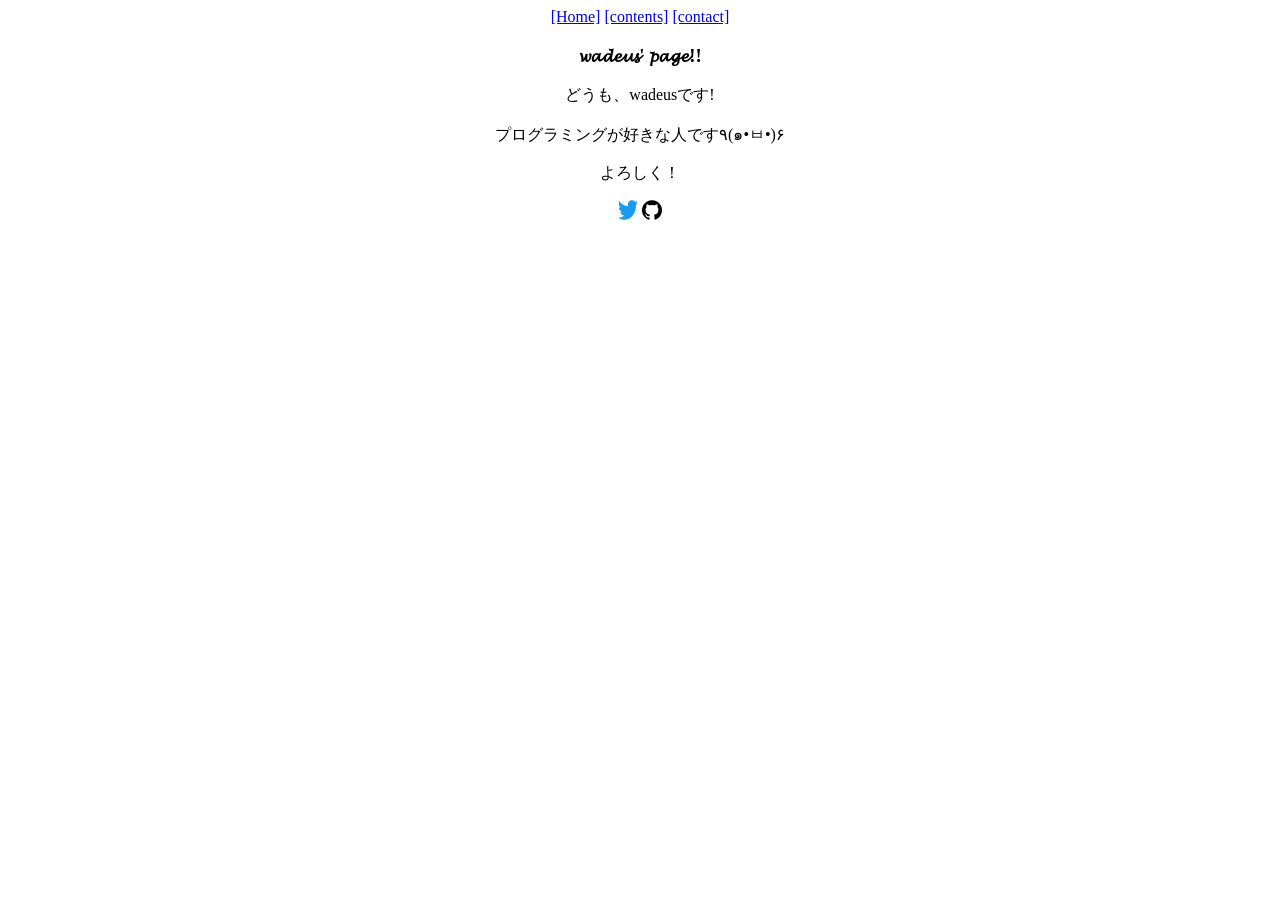
<file: index.html>
<!DOCTYPE HTML>
<html lang="ja">
  <head>
    <meta charset="utf-8">
    <title>wadeusのページ!</title>
    <meta name="description" content="wadeusのwebサイトだよ">
    <meta name="viewport" content="width=device-width, initial-scale=1.0">
    <link rel="stylesheet" href="stylesheet.css">
    <link rel="icon" type="icon/png" href="/favicon.png">
    <link rel="stylesheet" href="https://cdnjs.cloudflare.com/ajax/libs/animate.css/4.1.1/animate.min.css">
    <meta name="google-site-verification" content="o_3ywpMWX5omA-CrPSJ_1mOC5VK29m7hr-fSJmMbclQ" />
  </head>
  <body>
    <header>
      <nav>
        <div class="link">
        <a href="https://wadeus.github.io">[Home]</a>
        <a href="https://wadeus.github.io/contents">[contents]</a>
        <a href="https://wadeus.github.io/contact">[contact]</a>
        </div>
      </nav>
    </header>
    <article>
      <section>
        <h1 class="animate__animated animate__backInDown">𝔀𝓪𝓭𝓮𝓾𝓼' 𝓹𝓪𝓰𝓮!!</h1>
      </section>
      <section class="animate__animated animate__jackInTheBox">
        <p>どうも、wadeusです!</p>
        <p>プログラミングが好きな人です٩(๑•ㅂ•)۶</p>
        <p>よろしく！</p>
      </section>
    </article>
    <footer>
      <div align="center">
        <a href="https://twitter.com/intent/user?user_id=1363013807732191235"><img src="images/twitter.png" alt="Twitter"></a>
        <a href="https://github.com/wadeus"><img src="images/github.png" alt="GitHub"></a>
      </div>
    </footer>
  </body>
  </html>
</file>
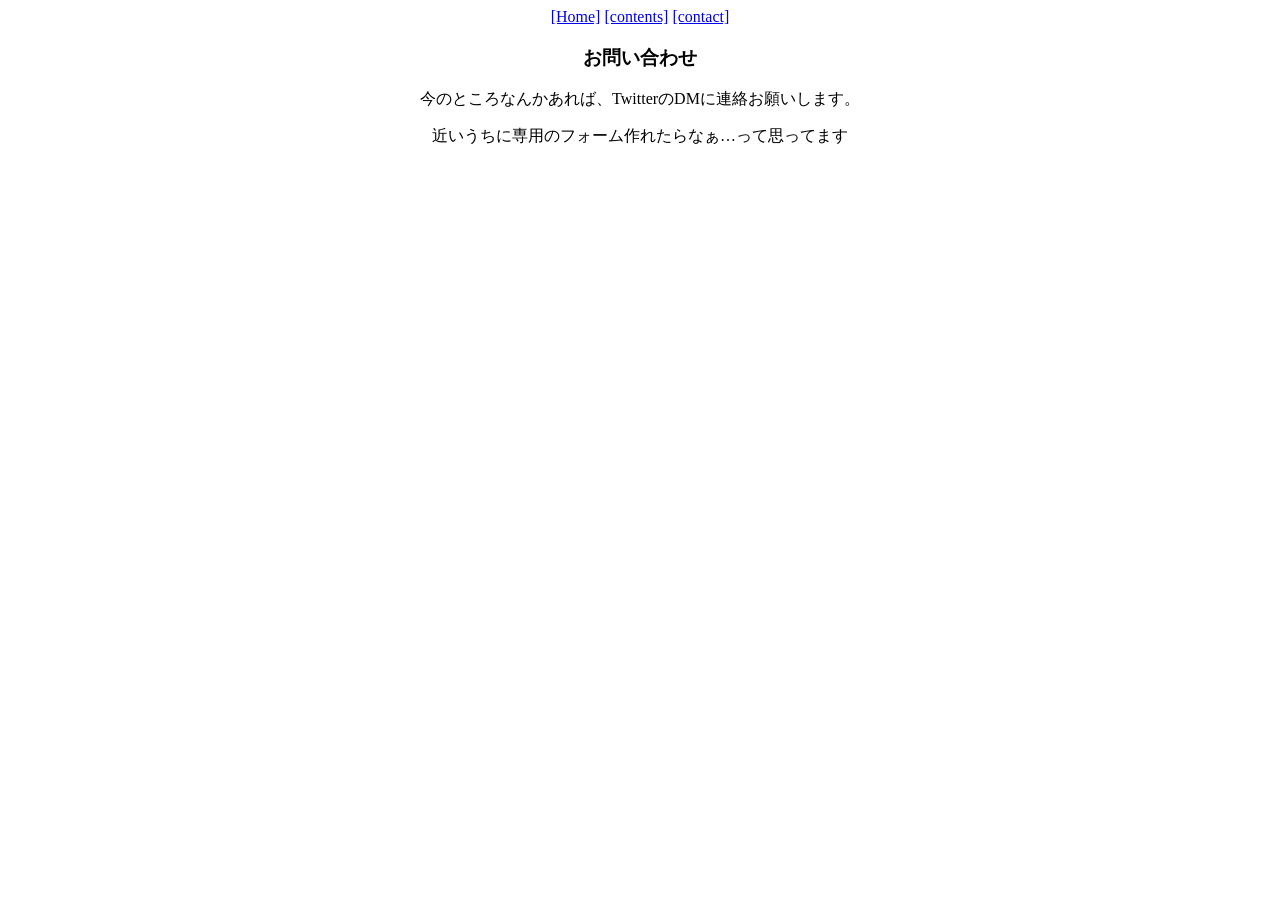
<file: contact/index.html>
<!DOCTYPE HTML>
<html lang="ja">
  <head>
    <meta charset="utf-8">
    <title>contact</title>
    <meta name="viewport" content="width=device-width, initial-scale=1.0">
    <link rel="stylesheet" href="stylesheet.css">
    <link rel="icon" type="icon/png" href="/favicon.png">
  </head>
  <body>
    <header>
      <nav>
        <div class="link">
        <a href="https://wadeus.github.io">[Home]</a>
        <a href="https://wadeus.github.io/contents">[contents]</a>
        <a href="https://wadeus.github.io/contact">[contact]</a>
        </div>
      </nav>
    </header>
    <article>
      </section>
      <section>
        <h1>お問い合わせ</h1>
        <p>今のところなんかあれば、TwitterのDMに連絡お願いします。</p>
        <p>近いうちに専用のフォーム作れたらなぁ…って思ってます</p>
      </section>
    </article>
    <footer>
    </footer>
  </body>
  </html>
</file>
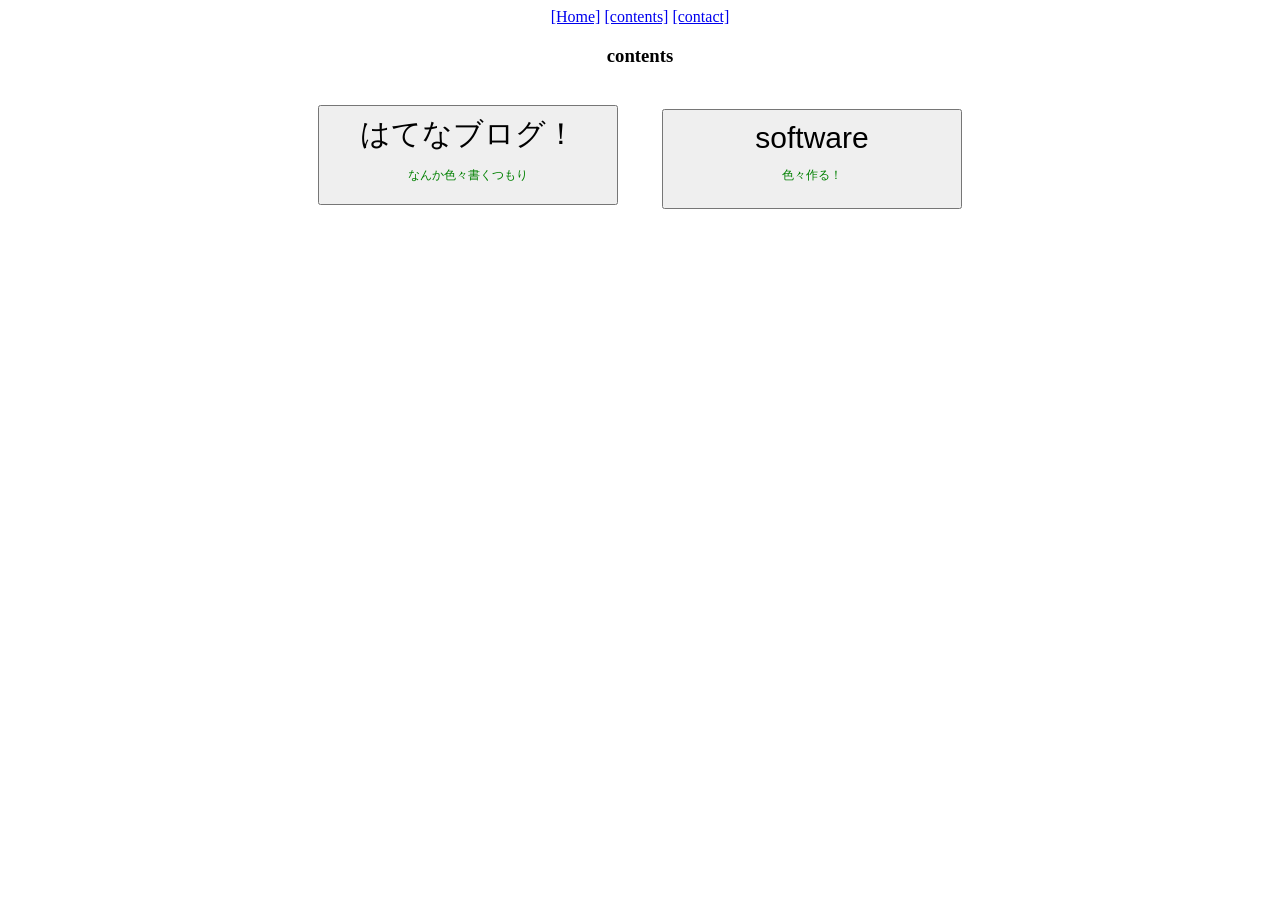
<file: contents/index.html>
<!DOCTYPE HTML>
<html lang="ja">
  <head>
    <meta charset="utf-8">
    <title>コンテンツ</title>
    <meta name="description" content="コンテンツ一覧！">
    <meta name="viewport" content="width=device-width, initial-scale=1.0">
    <link rel="stylesheet" href="stylesheet.css">
    <link rel="icon" type="icon/png" href="/favicon.png">
  </head>
  <body>
    <header>
      <nav>
        <div class="link">
        <a href="https://wadeus.github.io">[Home]</a>
        <a href="https://wadeus.github.io/contents">[contents]</a>
        <a href="https://wadeus.github.io/contact">[contact]</a>
        </div>
      </nav>
    </header>
    <article>
      <section>
        <h1>contents</h1>
        <button type="button" onclick="location.href='https://wadeus-8.hatenablog.com'" style="width: 300px;height: 100px">はてなブログ！<br>
          <p class="sentence">なんか色々書くつもり</p>
        </button>
        <button type="button" onclick="location.href='https://wadeus.github.io/contents/software'" style="width: 300px;height: 100px">software<br>
          <p class="sentence">色々作る！</p>
        </button>
      </section>
    </article>
    <footer>
    </footer>
  </body>
  </html>
</file>
<file: stylesheet.css>
body {
  text-align:center;
  font-family:serif;
}

.link {
  color:#008000;
}
</file>
<file: contact/stylesheet.css>
body {
  text-align:center;
  font-family:serif;
}

.link {
  color:#008000;
}
</file>
<file: contents/stylesheet.css>
body {
  text-align:center;
  font-family:serif;
}

.link {
  color:#008000;
}

button {
  font-size: 30px;
  margin: 20px;
  justify-content: space-evenly;
}

.sentence {
  font-size: 12px;
  color:#008000;
}
</file>
